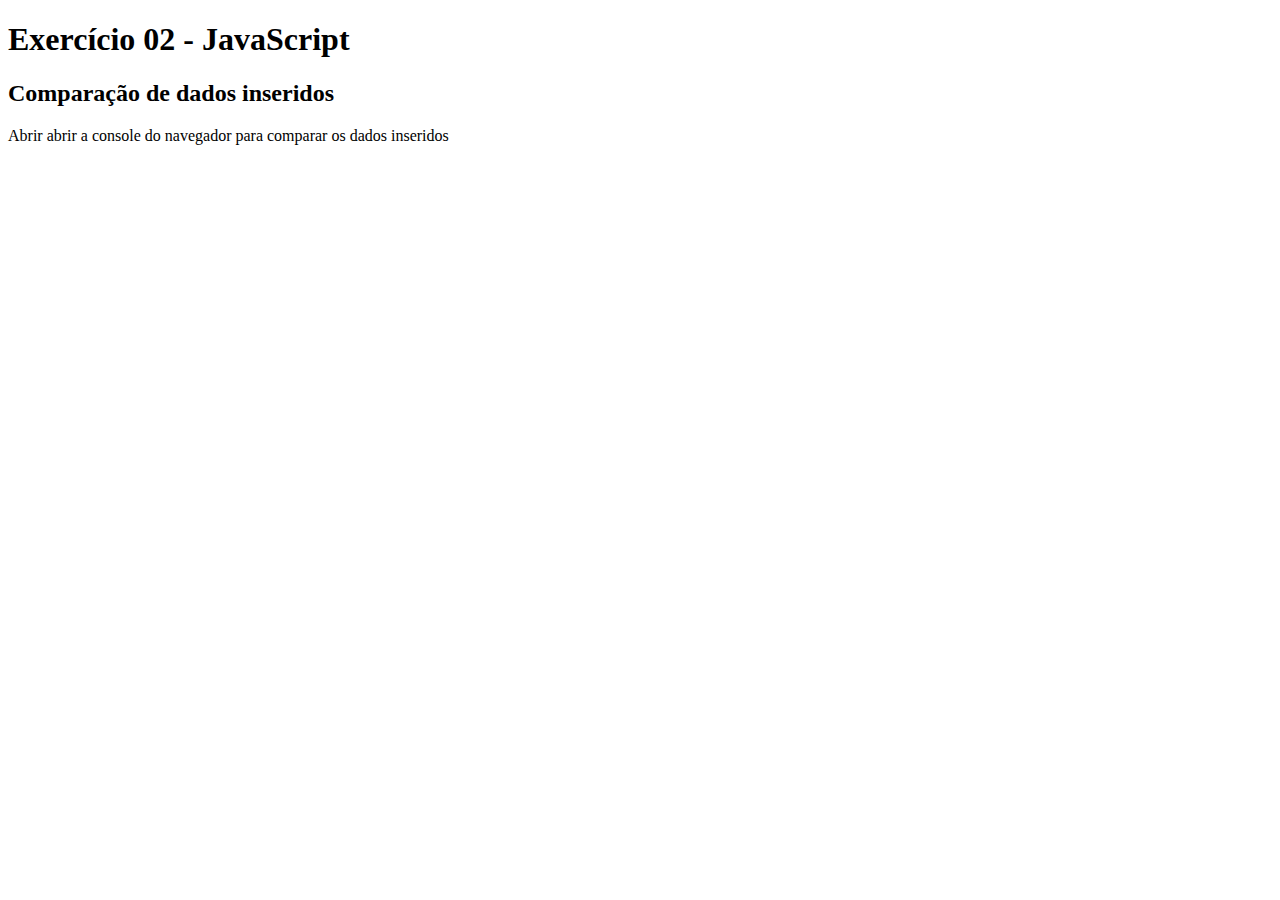
<file: comparador/index.html>
<!DOCTYPE html>
<html lang="pt-BR">
<head>
    <meta charset="UTF-8">
    <meta http-equiv="X-UA-Compatible" content="IE=edge">
    <meta name="viewport" content="width=device-width, initial-scale=1.0">
    <title>Document</title>
</head>
<body>
    <h1>Exercício 02 - JavaScript</h1>
    <h2>Comparação de dados inseridos</h2>
    <p>Abrir abrir a console do navegador para comparar os dados inseridos</p>
    <script src="script.js" defer></script>
</body>
</html>
</file>
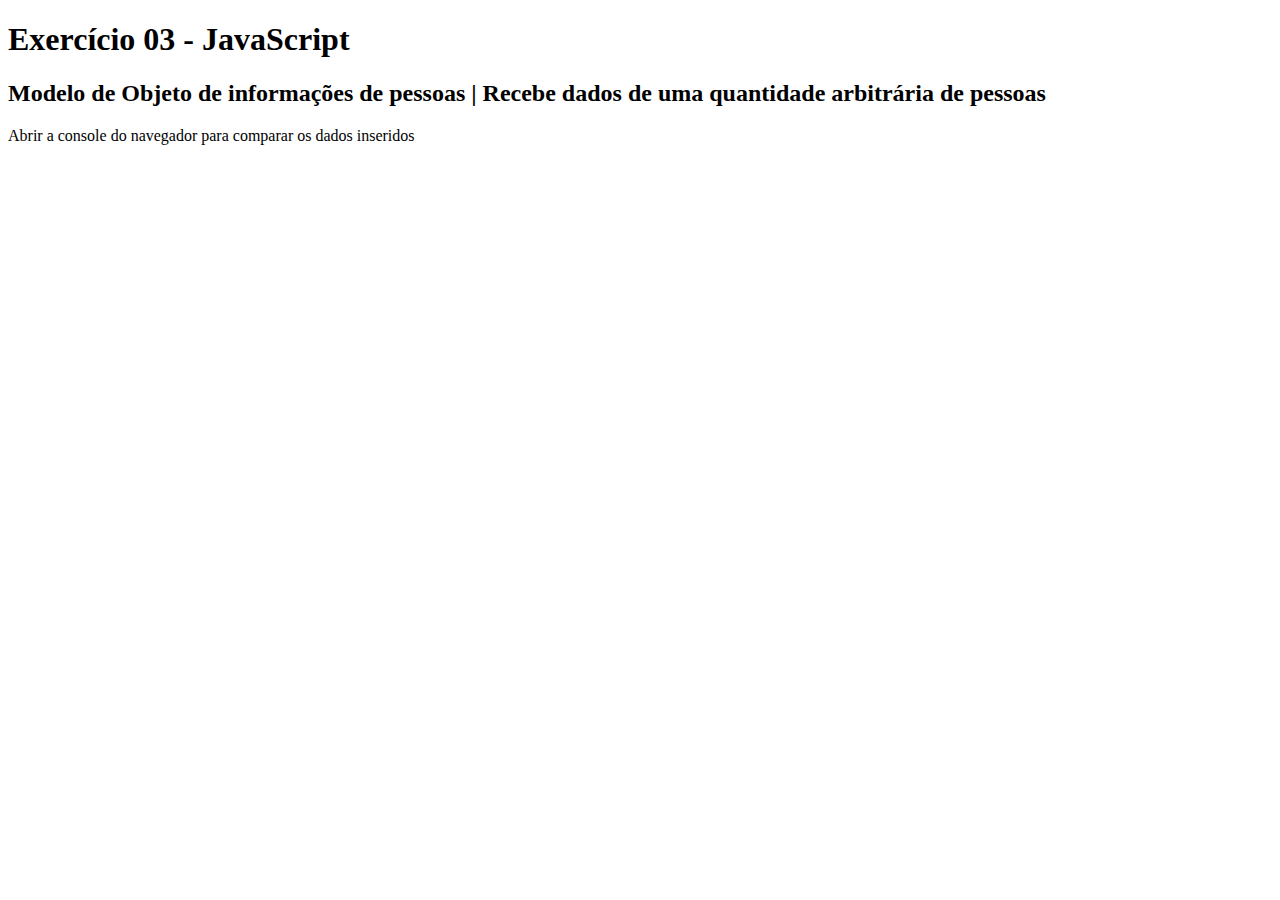
<file: exercicio-3/index.html>
<!DOCTYPE html>
<html lang="pt-BR">
<head>
    <meta charset="UTF-8">
    <meta http-equiv="X-UA-Compatible" content="IE=edge">
    <meta name="viewport" content="width=device-width, initial-scale=1.0">
    <title>Document</title>
</head>
<body>
    <h1>Exercício 03 - JavaScript</h1>
    <h2>Modelo de Objeto de informações de pessoas | Recebe dados de uma quantidade arbitrária de pessoas</h2>
    <p>Abrir a console do navegador para comparar os dados inseridos</p>
    <script src="script.js" defer></script>
</body>
</html>
</file>
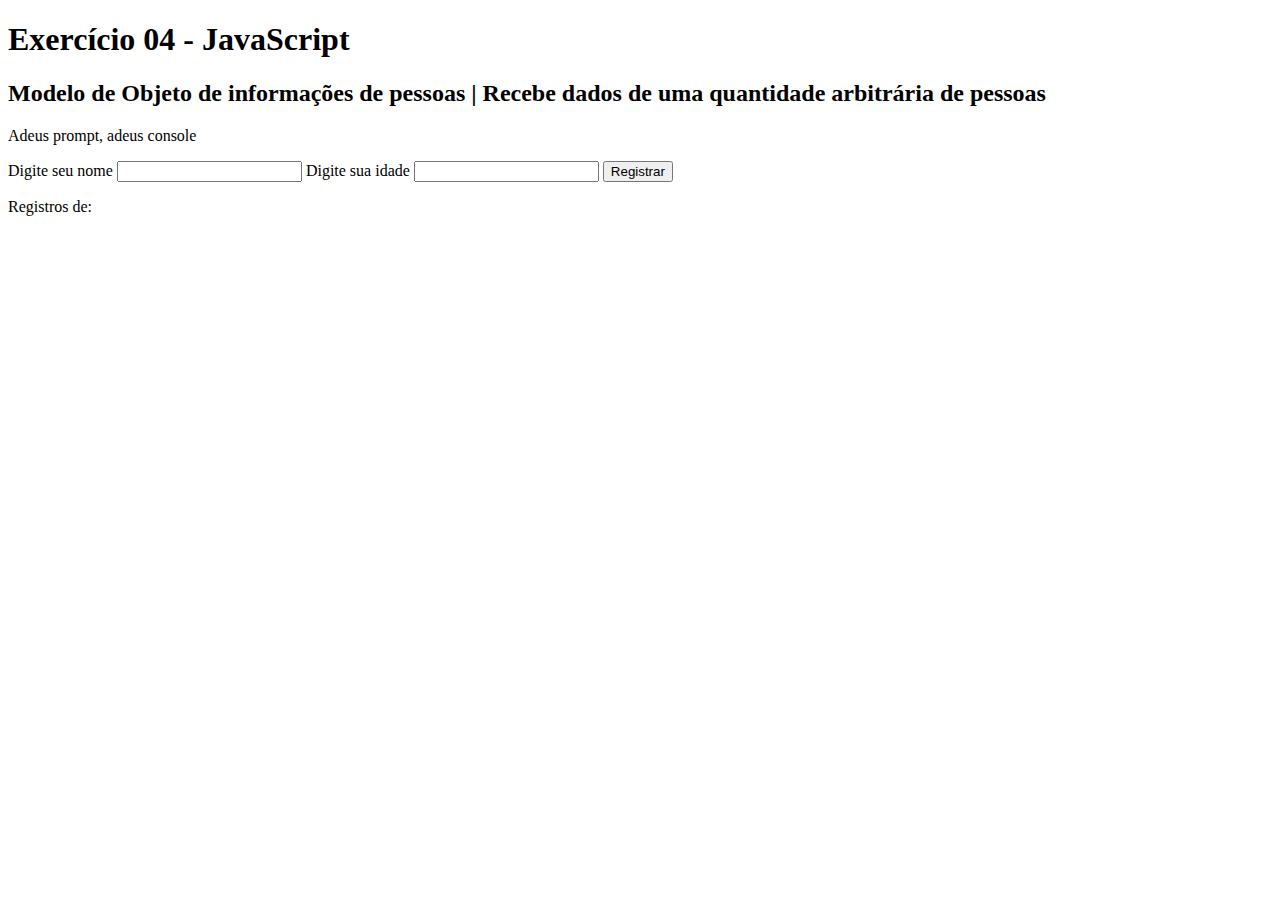
<file: exercicio-4/index.html>
<!DOCTYPE html>
<html lang="pt-BR">
<head>
    <meta charset="UTF-8">
    <meta http-equiv="X-UA-Compatible" content="IE=edge">
    <meta name="viewport" content="width=device-width, initial-scale=1.0">
    <title>Document</title>
</head>
<body>
    <h1>Exercício 04 - JavaScript</h1>
    <h2>Modelo de Objeto de informações de pessoas | Recebe dados de uma quantidade arbitrária de pessoas</h2>
    <p>Adeus prompt, adeus console</p>
    <form>
        <label for="nome">Digite seu nome</label>
        <input type="text" name="nome" id="nome">
        <label for="idade">Digite sua idade</label>
        <input type="number" name="idade" id="idade">
        <input type="submit" value="Registrar" id="submit">
    </form>
    <div>
        <p>Registros de:</p>
        <ul id='list'></ul>
        <p id="analise"></p>
    </div>
    <script src="script.js" defer></script>
</body>
</html>
</file>
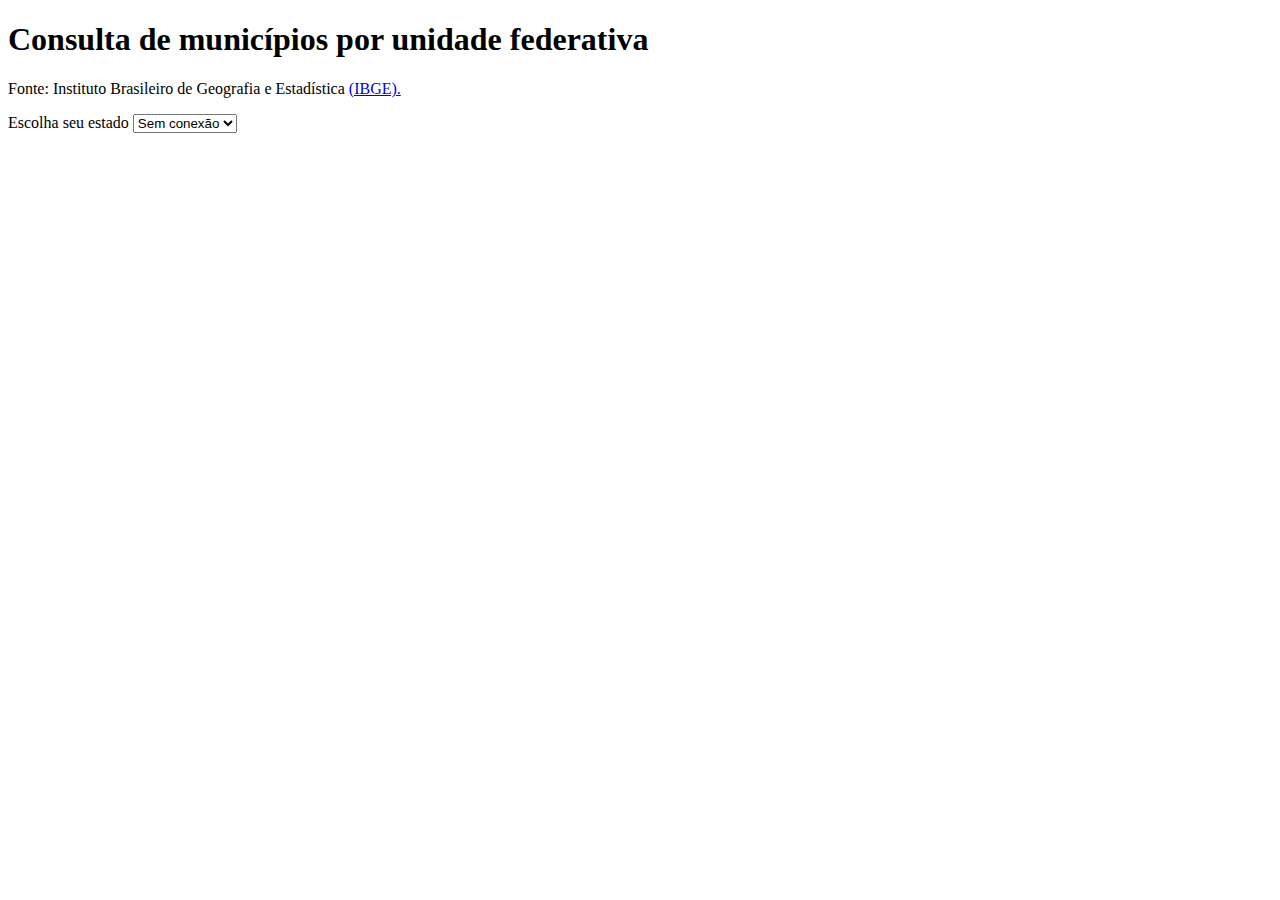
<file: exercicio-5/index.html>
<!DOCTYPE html>
<html lang="pt-BR">
<head>
    <meta charset="UTF-8">
    <meta http-equiv="X-UA-Compatible" content="IE=edge">
    <meta name="viewport" content="width=device-width, initial-scale=1.0">
    <link rel="stylesheet" href="style.css">
    <title>Consulta de Municípios</title>
</head>
<body>
    <h1>Consulta de municípios por unidade federativa</h1>
    <p>
        Fonte: Instituto Brasileiro de Geografia e Estadística 
        <a href="https://www.ibge.gov.br/" target="_blank" rel="noopener noreferrer">(IBGE).</a>
    </p>
    <form>
        <label for="estado">Escolha seu estado</label>
        <select name="estado">
            <option selected disabled id="option-disabled"></option>
        </select>
    </form>
    <div id="uf-head"></div>
    <ul></ul>
    <script src="script.js"></script>
</body>
</html>
</file>
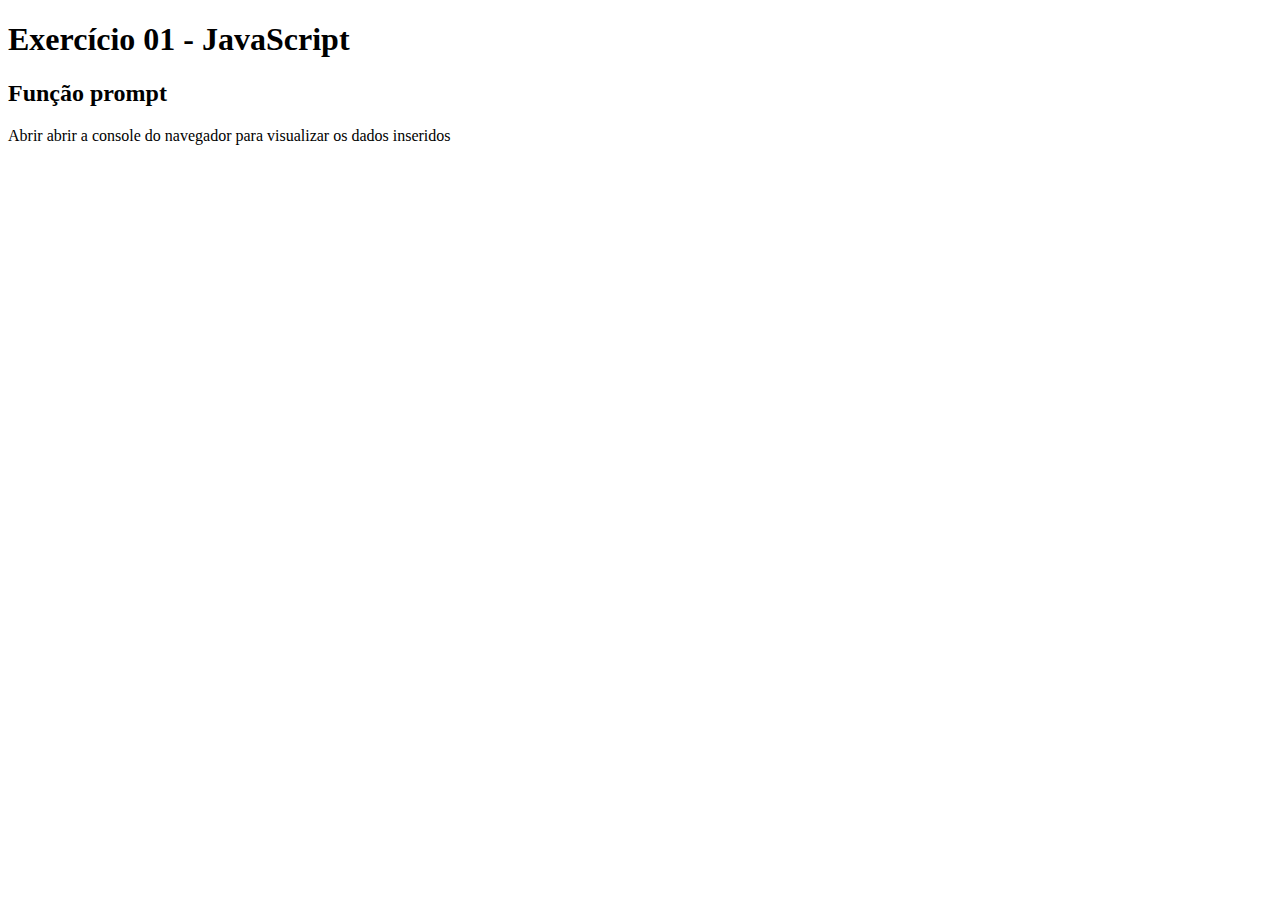
<file: prompt/index.html>
<!DOCTYPE html>
<html lang="br-PT">
<head>
    <meta charset="UTF-8">
    <meta http-equiv="X-UA-Compatible" content="IE=edge">
    <meta name="viewport" content="width=device-width, initial-scale=1.0">
    <title>Document</title>
</head>
<body>
    <h1>Exercício 01 - JavaScript</h1>
    <h2>Função prompt</h2>
    <p>Abrir abrir a console do navegador para visualizar os dados inseridos</p>
    <script src="script.js" defer></script>
</body>
</html>
</file>
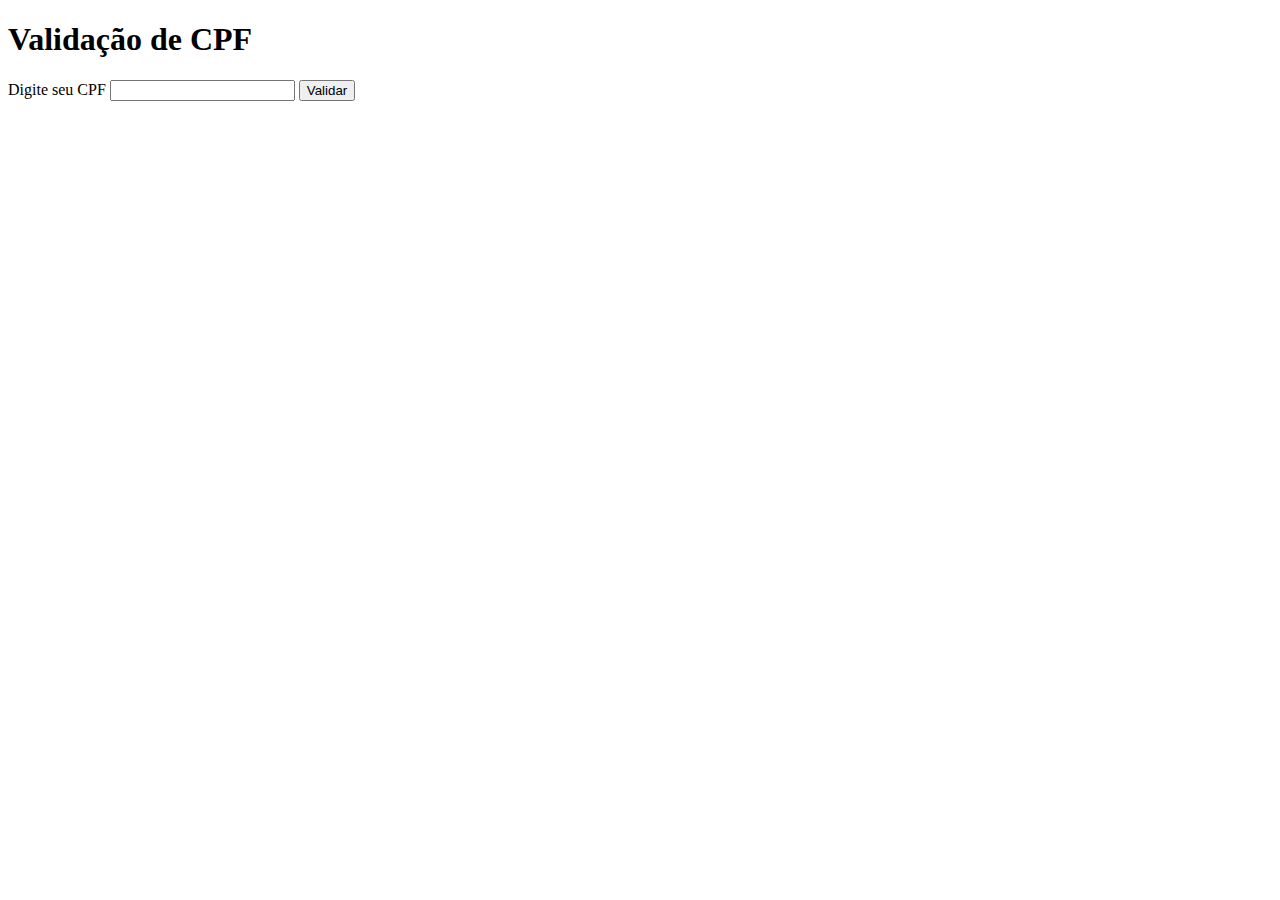
<file: valida-cpf/index.html>
<!DOCTYPE html>
<html lang="pt-BR">
<head>
    <meta charset="UTF-8">
    <meta http-equiv="X-UA-Compatible" content="IE=edge">
    <meta name="viewport" content="width=device-width, initial-scale=1.0">
    <title>Validação de CPF</title>
</head>
<body>
    <h1>Validação de CPF</h1>
    <form>
        <label for="cpf">Digite seu CPF</label>
        <input type="number" name="CPF" max="99999999999">
        <input type="button" value="Validar">
    </form>
    <div id="mensagem"></div>
    <script src="script.js"></script>
</body>
</html>
</file>
<file: exercicio-5/style.css>

</file>
